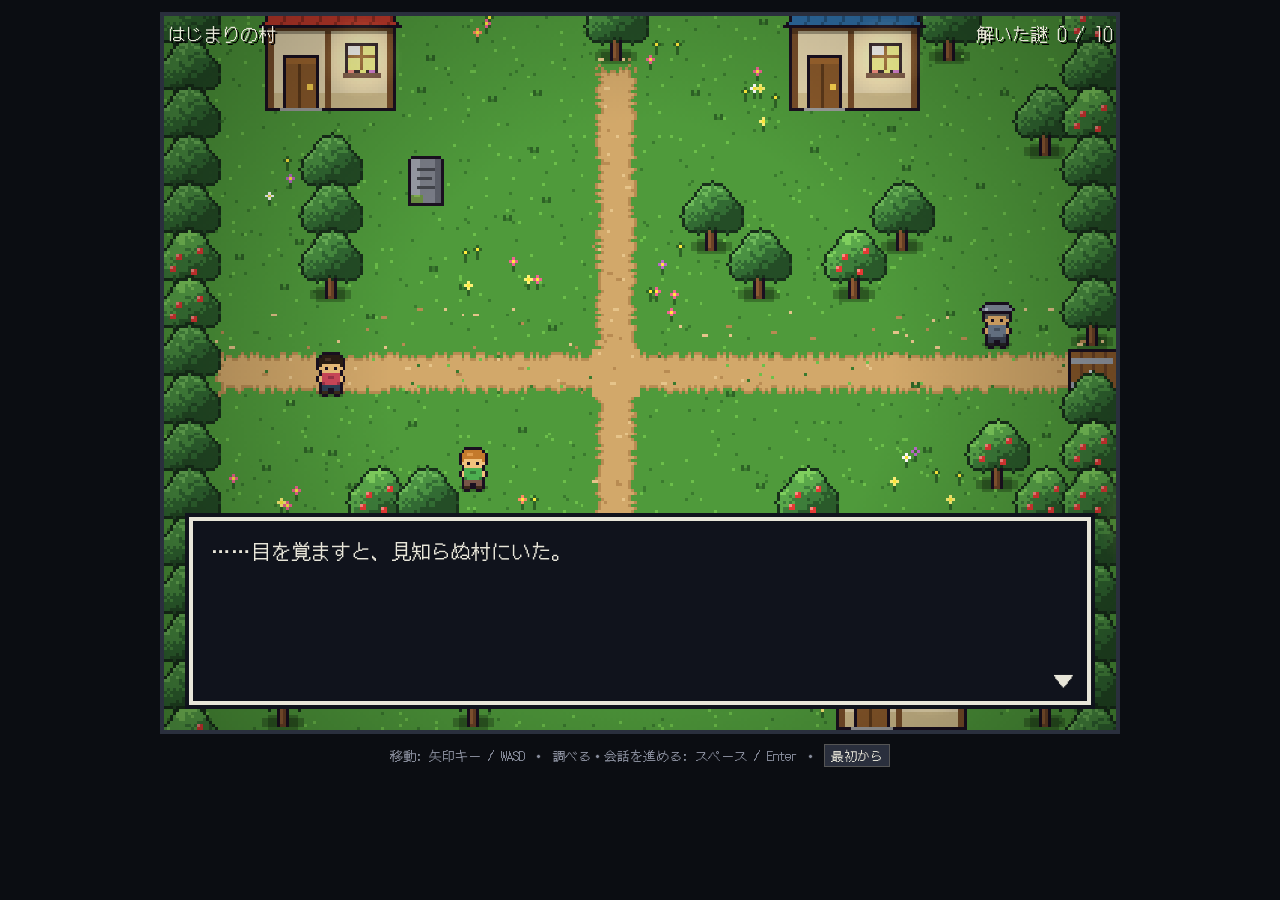
<file: index.html>
<!doctype html>
<html lang="ja">
<head>
<meta charset="utf-8">
<meta name="viewport" content="width=device-width, initial-scale=1">
<title>SEC QUEST</title>
<link rel="stylesheet" href="https://fonts.googleapis.com/css2?family=DotGothic16&display=swap">
<link rel="stylesheet" href="css/style.css">
</head>
<body>
<!-- 門番への合言葉: VIEWSOURCE -->
<div id="wrap">
  <div id="screen">
    <canvas id="game"></canvas>
    <div id="hud"><span id="hud-area"></span><span id="hud-count"></span></div>
    <div id="dialog"></div>
  </div>
  <div id="help">移動: 矢印キー / WASD ・ 調べる・会話を進める: スペース / Enter
    ・ <button onclick="if(confirm('セーブデータを消去して最初からやり直しますか?'))Engine.reset()">最初から</button></div>
</div>
<script src="js/sha256.js"></script>
<script src="js/assets-config.js"></script>
<script src="js/art.js"></script>
<script src="js/lab.js"></script>
<script src="js/engine.js"></script>
<script src="js/world.js"></script>
</body>
</html>
</file>
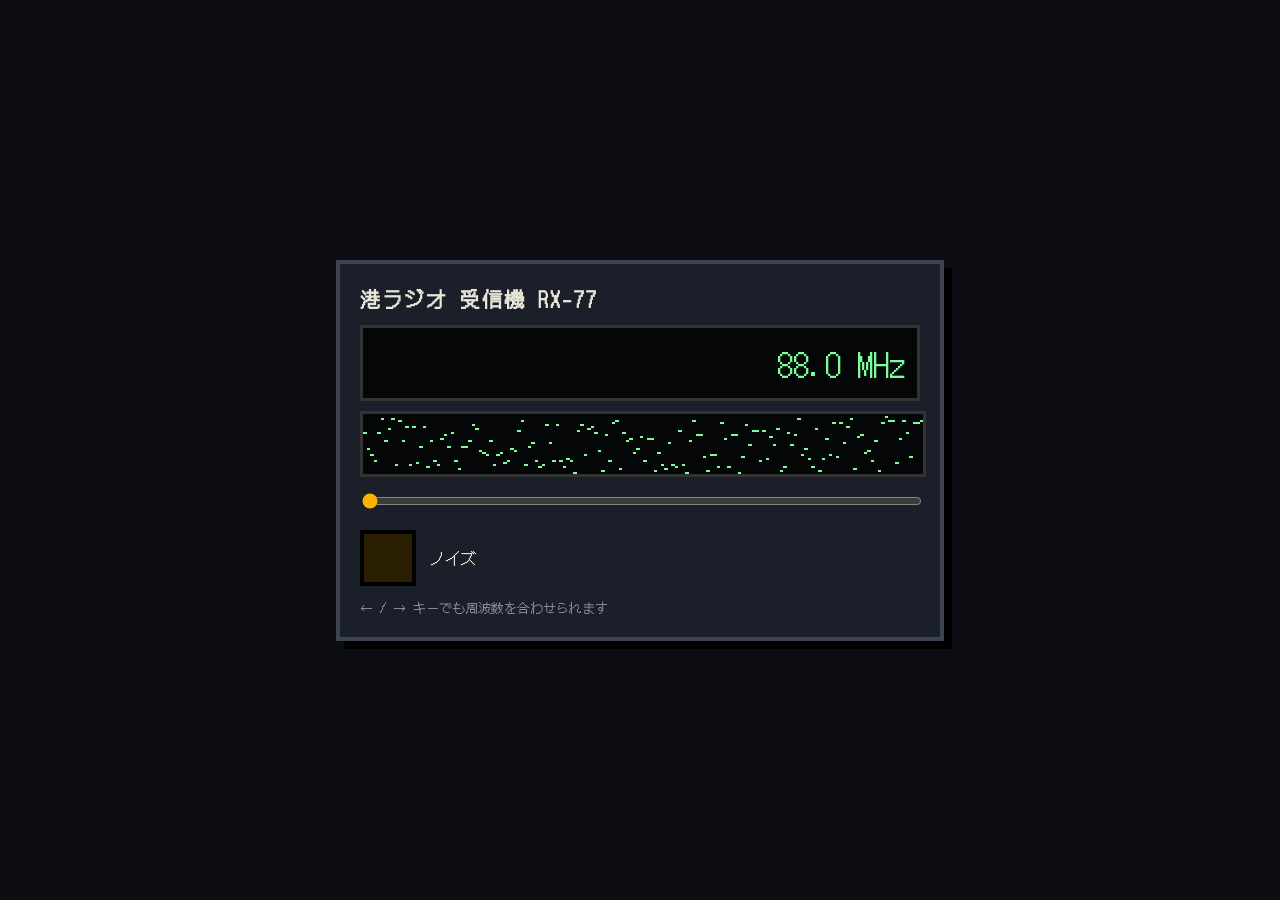
<file: radio.html>
<!doctype html>
<html lang="ja">
<head>
<meta charset="utf-8">
<meta name="viewport" content="width=device-width, initial-scale=1">
<title>港ラジオ受信機</title>
<link rel="stylesheet" href="https://fonts.googleapis.com/css2?family=DotGothic16&display=swap">
<style>
  :root { --bg:#0b0d12; --panel:#1b1f2a; --fg:#e8e6d9; --led:#ffb300; }
  body { margin:0; min-height:100vh; display:flex; align-items:center; justify-content:center;
    background:var(--bg); color:var(--fg); font-family:"DotGothic16", monospace; }
  .radio { width:min(560px, calc(100vw - 32px)); background:var(--panel); border:4px solid #3b4252;
    padding:20px; box-shadow:8px 8px 0 #000; }
  h1 { margin:0 0 12px; font-size:20px; letter-spacing:2px; }
  .display { background:#050607; border:3px solid #333; padding:12px; font-size:32px; color:#7CFC9A;
    text-align:right; font-variant-numeric:tabular-nums; }
  canvas { width:100%; height:60px; image-rendering:pixelated; background:#050607; border:3px solid #333;
    margin-top:10px; display:block; }
  input[type=range] { width:100%; margin-top:16px; accent-color:var(--led); }
  .lamp-row { display:flex; align-items:center; gap:12px; margin-top:16px; }
  .lamp { width:48px; height:48px; border:4px solid #000; background:#2a1f00; }
  .lamp.on { background:var(--led); box-shadow:0 0 24px var(--led); }
  .note { color:#8a8f9e; font-size:13px; margin-top:12px; }
</style>
</head>
<body>
<div class="radio">
  <h1>港ラジオ 受信機 RX-77</h1>
  <div class="display"><span id="freq">88.0</span> MHz</div>
  <canvas id="scope" width="160" height="30"></canvas>
  <input id="dial" type="range" min="880" max="1080" step="1" value="880">
  <div class="lamp-row"><div id="lamp" class="lamp"></div><span id="status">ノイズ</span></div>
  <div class="note">← / → キーでも周波数を合わせられます</div>
</div>
<script src="js/radio.js"></script>
</body>
</html>
</file>
<file: css/style.css>
* { box-sizing: border-box; }
html, body { margin: 0; height: 100%; background: #0b0d12; color: #e8e6d9;
  font-family: "DotGothic16", "MS Gothic", monospace; }
#wrap { display: flex; flex-direction: column; align-items: center; padding: 12px; }
#screen { position: relative; width: min(960px, 100vw - 24px); aspect-ratio: 4 / 3; }
canvas#game { width: 100%; height: 100%; image-rendering: pixelated; display: block;
  border: 4px solid #2a2f3d; background: #000; }
#hud { position: absolute; top: 8px; left: 8px; right: 8px; display: flex; justify-content: space-between;
  font-size: clamp(12px, 2vw, 18px); text-shadow: 2px 2px 0 #000; pointer-events: none; }
#dialog { position: absolute; left: 3%; right: 3%; bottom: 4%; min-height: 26%; background: #10131c;
  border: 4px solid #e8e6d9; box-shadow: 0 0 0 4px #10131c; padding: 14px 18px;
  font-size: clamp(13px, 2.2vw, 20px); line-height: 1.6; white-space: pre-wrap; display: none; }
#dialog .name { color: #ffd166; margin-bottom: 4px; }
#dialog .more { position: absolute; right: 14px; bottom: 6px; animation: blink 1s steps(1) infinite; }
#dialog input { width: 100%; margin-top: 8px; font: inherit; background: #000; color: #7CFC9A;
  border: 2px solid #7CFC9A; padding: 4px 8px; outline: none; }
@keyframes blink { 50% { opacity: 0; } }
#help { margin-top: 10px; font-size: 13px; color: #8a8f9e; text-align: center; }
#help button { font: inherit; background: #2a2f3d; color: #e8e6d9; border: 1px solid #555; cursor: pointer; }
</file>
